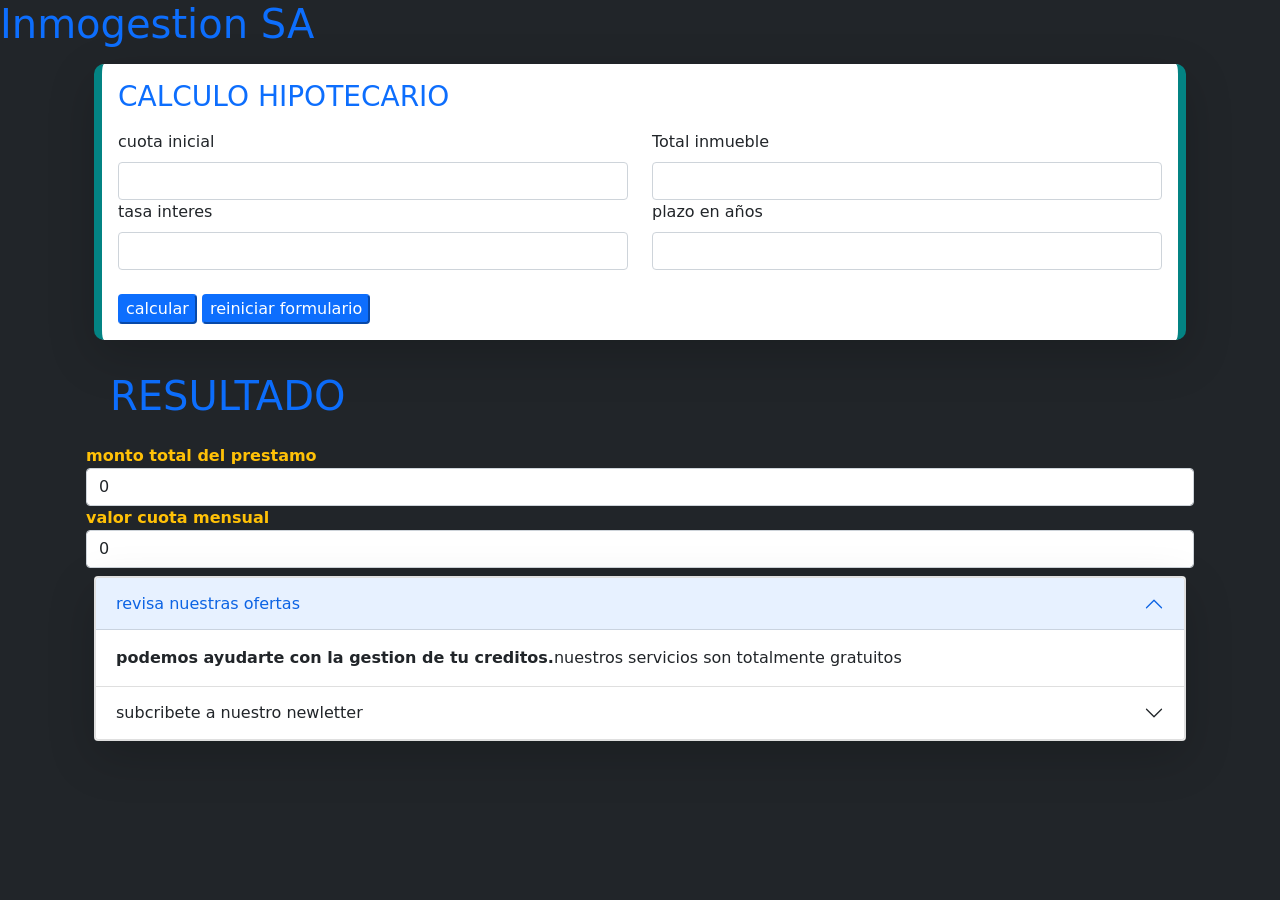
<file: index.html>
<!DOCTYPE html>
<html lang="en">

<head>
    <meta charset="UTF-8">
    <meta http-equiv="X-UA-Compatible" content="IE=edge">
    <meta name="viewport" content="width=device-width, initial-scale=1.0">
    <title>Document</title>
    <link href="./css/bootstrap-5.1.3-dist/css/bootstrap.min.css" rel="stylesheet">
    <script src="./css/bootstrap-5.1.3-dist/js/bootstrap.min.js"></script>

</head>

<body class="bg-dark">
    <h1 class="text-primary"> Inmogestion SA</h1>
    <div class="container p-2">
        <div class="card mx-3 mt-n5 shadow-lg" style="border-radius: 10px; border-left: 8px rgb(3, 131, 131) solid;
    border-right: 8px rgb(3, 131, 131) solid; border-top: none; border-bottom: none;">
            <div class="card-body">
                <h3 class="text-primary text-uppercase mb-3"> Calculo hipotecario</h3>

                <form action="" id="mortgage" onsubmit=" calculateMortgage(event)" method="get" target="_self">

                    <div class="row">
                        <div class="col">
                            <label for="fcuota" class="form-label">cuota inicial</label>
                            <input type="text" name="" id="fcuota" class="form-control">
                        </div>

                        <div class="col">
                            <label for="valortotal" class="form-label">Total inmueble</label>
                            <input type="text" name="" id="valortotal" class="form-control">
                        </div>
                        <div>

                            <div class="row">
                                <div class="col">
                                    <label for="interes" class="form-label">tasa interes</label>
                                    <input type="text" name="" id="interes" class="form-control">
                                </div>

                                <div class="col">
                                    <label for="plazo" class="form-label">plazo en años</label>
                                    <input type="text" name="" id="plazo" class="form-control">
                                </div>

                            </div>
                            <br />
                            <button type="submit" class="btn-primary" style="border-radius: 4px;"  >calcular</button>
                            <button class="btn-primary" style="border-radius: 4px;" onclick="resetform()">reiniciar
                                formulario</button>
                            </div>
                </form>
            </div>
        </div>
    </div>
    <br>
    <div class="container p-2">
        <h1 class="text-primary text-uppercase mb-4 ms-4">Resultado</h1>
        <label class="text-warning fw-bold"" for="prestamo">monto total del prestamo</label>
        <output class="form-control" id="prestamo">0</output>

        <label class="text-warning fw-bold" for="ocuota">valor cuota mensual</label>
        <output class="form-control" id="ocuota">0</output>

        <script src="./js/mortgage.js"></script>
    </div>
    <div class="card mx-3 mt-n5 shadow-lg">
        <div class="accordion" id="accordionExample">
            <div class="accordion-item">
                <h2 class="accordion-header" id="headingOne">
                    <button class="accordion-button" type="button" data-bs-toggle="collapse"
                        data-bs-target="#collapseOne" aria-expanded="true" aria-controls="collapseOne">
                        revisa nuestras ofertas
                    </button>
                </h2>
                <div id="collapseOne" class="accordion-collapse collapse show" aria-labelledby="headingOne"
                    data-bs-parent="#accordionExample">
                    <div class="accordion-body">
                        <strong>podemos ayudarte con la gestion de tu creditos.</strong>nuestros servicios son totalmente gratuitos
                    </div>
                </div>
            </div>
            <div class="accordion-item">
                <h2 class="accordion-header" id="headingTwo">
                    <button class="accordion-button collapsed" type="button" data-bs-toggle="collapse"
                        data-bs-target="#collapseTwo" aria-expanded="false" aria-controls="collapseTwo">
                        subcribete a nuestro newletter
                    </button>
                </h2>
                <div id="collapseTwo" class="accordion-collapse collapse" aria-labelledby="headingTwo"
                    data-bs-parent="#accordionExample">
                    <div class="accordion-body">
                        <strong>dejanos tus datos.</strong> 
                        <div>
                            <button class="btn-primary" style="border-radius: 10px; " onclick="window.location.href='conct.php'">
                            subcribirse
                            </button>
                        </div>
                    </div>
                </div>
            </div>
        </div>
    </div>

    </div>
</body>
</html>
</file>
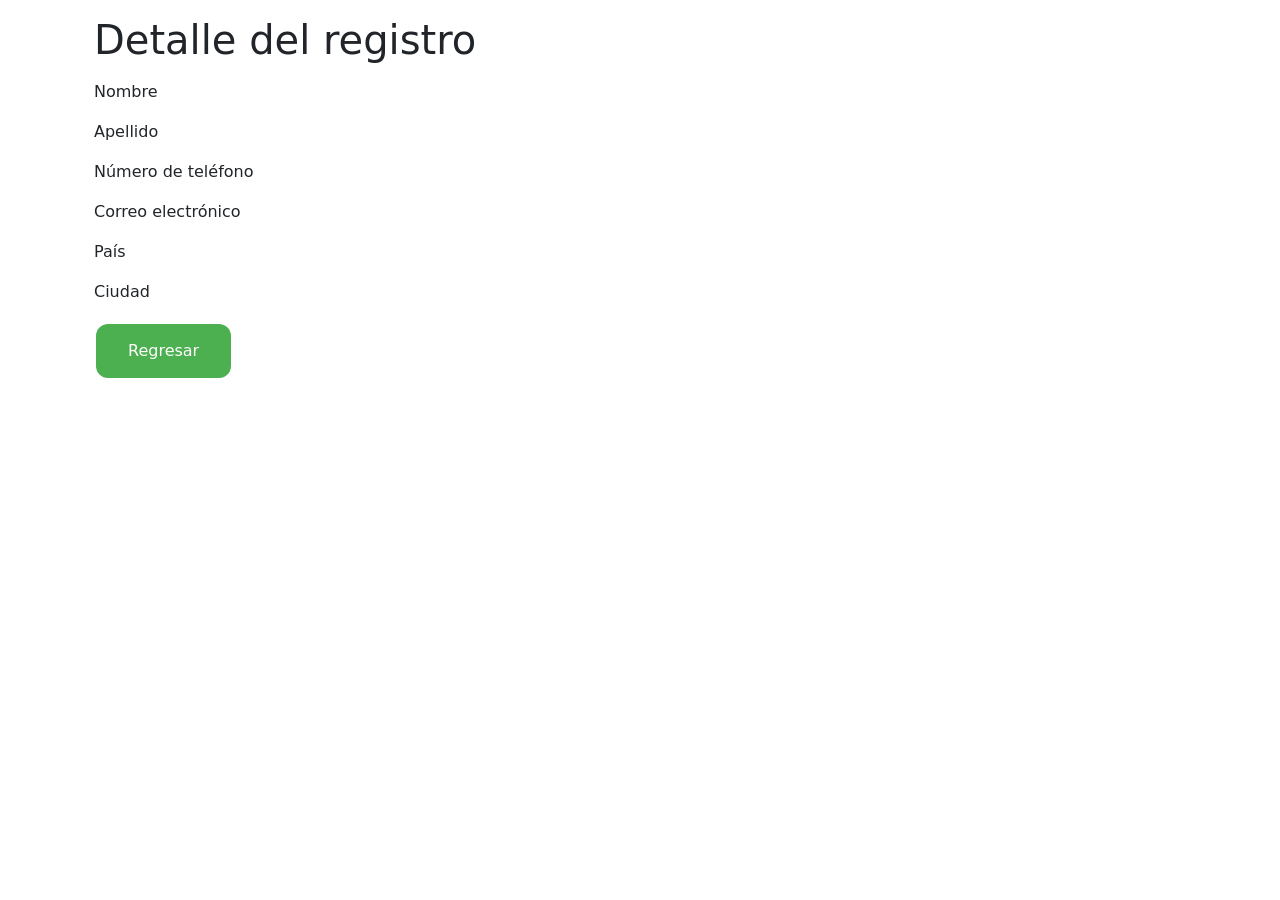
<file: detalles.html>
<!DOCTYPE html>
<html lang="en">

<head>
    <meta charset="UTF-8">
    <meta http-equiv="X-UA-Compatible" content="IE=edge">
    <meta name="viewport" content="width=device-width, initial-scale=1.0">
    <title>Detalle del registro</title>
    <link href="./css/bootstrap-5.1.3-dist/css/bootstrap.min.css" rel="stylesheet">
    <link href="./css/bootstrap-5.1.3-dist/morget.css" rel="stylesheet">
    <script src="./css/bootstrap-5.1.3-dist/js/bootstrap.min.js"></script>
</head>

<body class="container">
    <div class="container-fluid">
        <div class="row">
            <div class="col-md-12">
                <h1 class="mt-3 mb-3">Detalle del registro</h1>
                <div class="form-group">
                    <label for="nombre">Nombre</label>
                    <p id="nombre" class="fw-bold"></p>
                </div>
                <div class="form-group">
                    <label for="apellido">Apellido</label>
                    <p id="apellido" class="fw-bold"></p>
                </div>
                <div class="form-group">
                    <label for="numberphone">Número de teléfono</label>
                    <p id="numberphone" class="fw-bold"></p>
                </div>
                <div class="form-group">
                    <label for="correo">Correo electrónico</label>
                    <p id="correo" class="fw-bold"></p>
                </div>
                <div class="form-group">
                    <label for="country">País</label>
                    <p id="country" class="fw-bold"></p>
                </div>
                <div class="form-group">
                    <label for="city">Ciudad</label>
                    <p id="city" class="fw-bold"></p>
                </div>
                <p><a href="./conct.html" class="btn-regresar">Regresar</a></p>
            </div>
        </div>
    </div>

    <script src="./js/conct.js"></script>
    <script>
        window.onload = verDetalles; // Asignamos la función sin paréntesis
    </script>
</body>
</html>
</file>
<file: css/bootstrap-5.1.3-dist/morget.css>
.AlertaPorcentaje{
    color: red;
    background-color: black;
}

.btn-regresar {
    background-color: #4CAF50; /* Verde */
    border: none;
    color: white;
    padding: 15px 32px;
    text-align: center;
    text-decoration: none;
    display: inline-block;
    font-size: 16px;
    margin: 4px 2px;
    transition-duration: 0.4s;
    cursor: pointer;
    border-radius: 12px;
}

.btn-regresar:hover {
    background-color: white;
    color: black;
    border: 2px solid #4CAF50;
}
</file>
